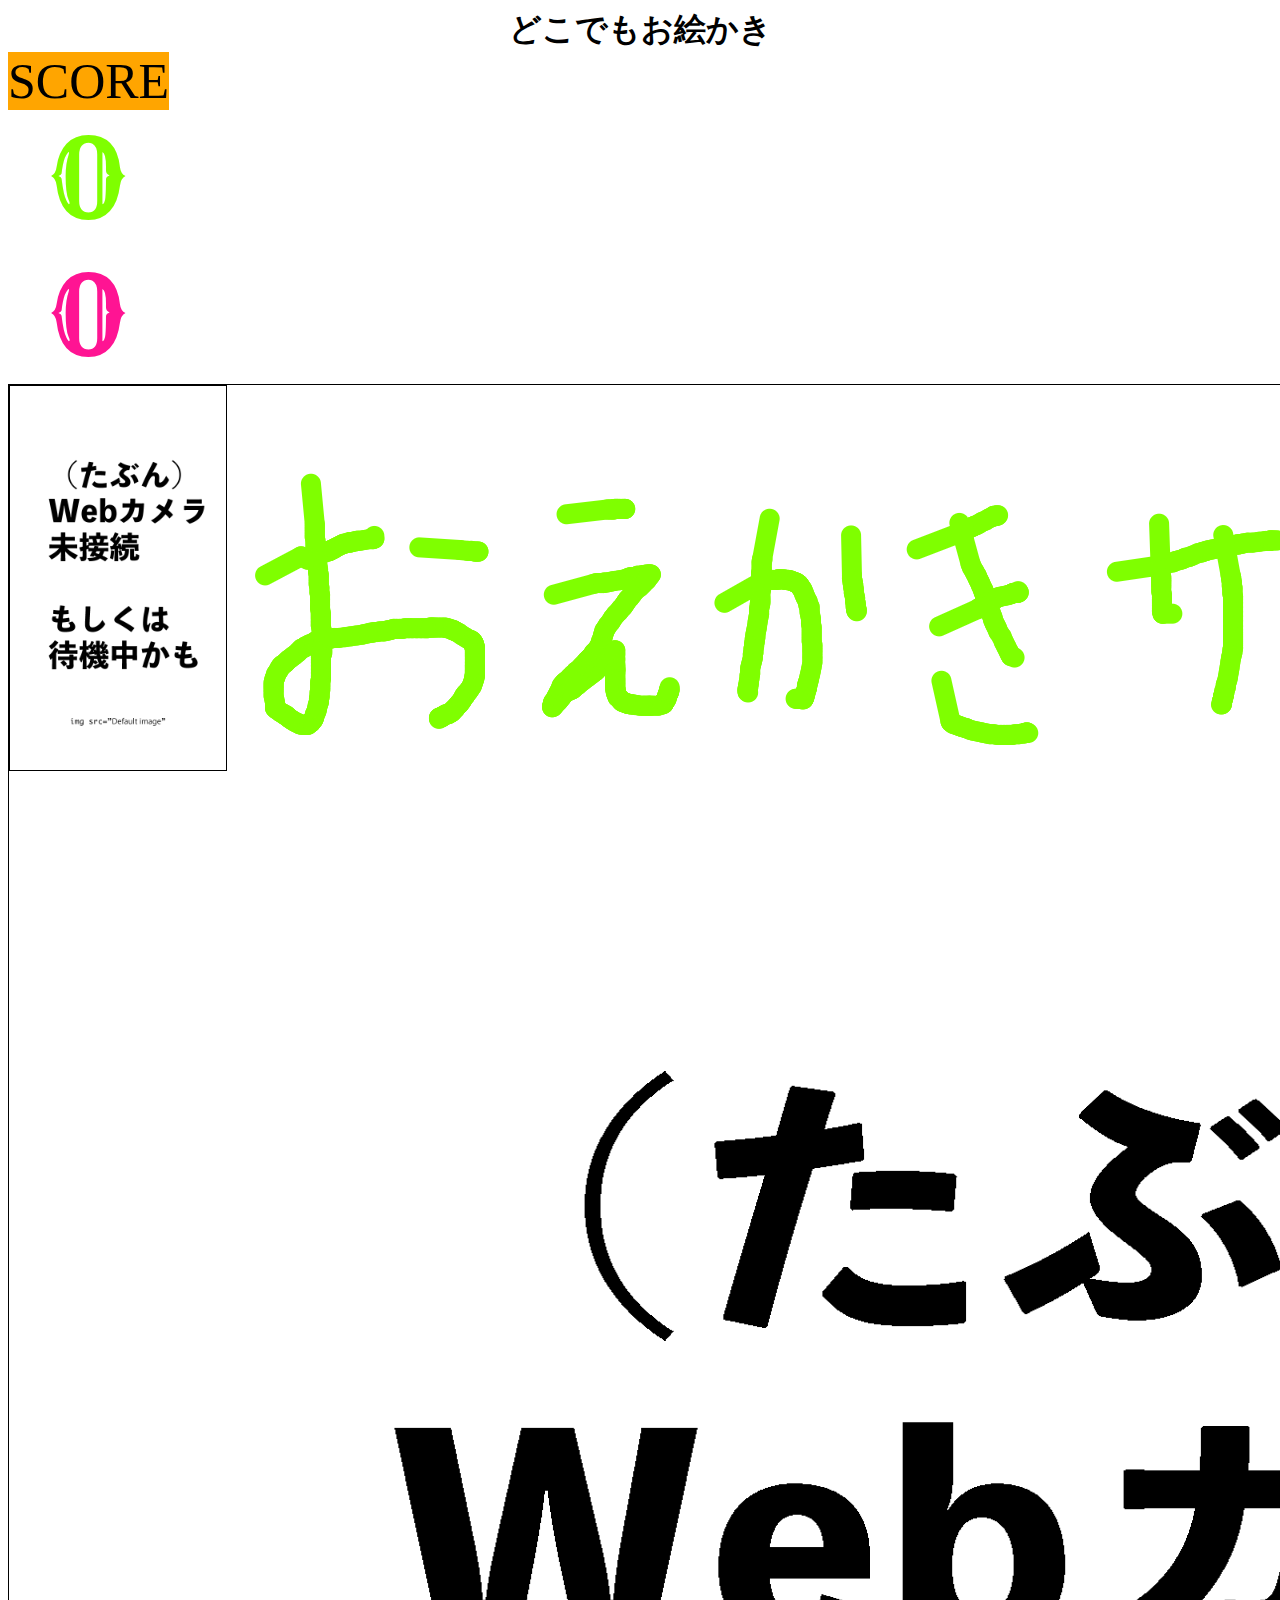
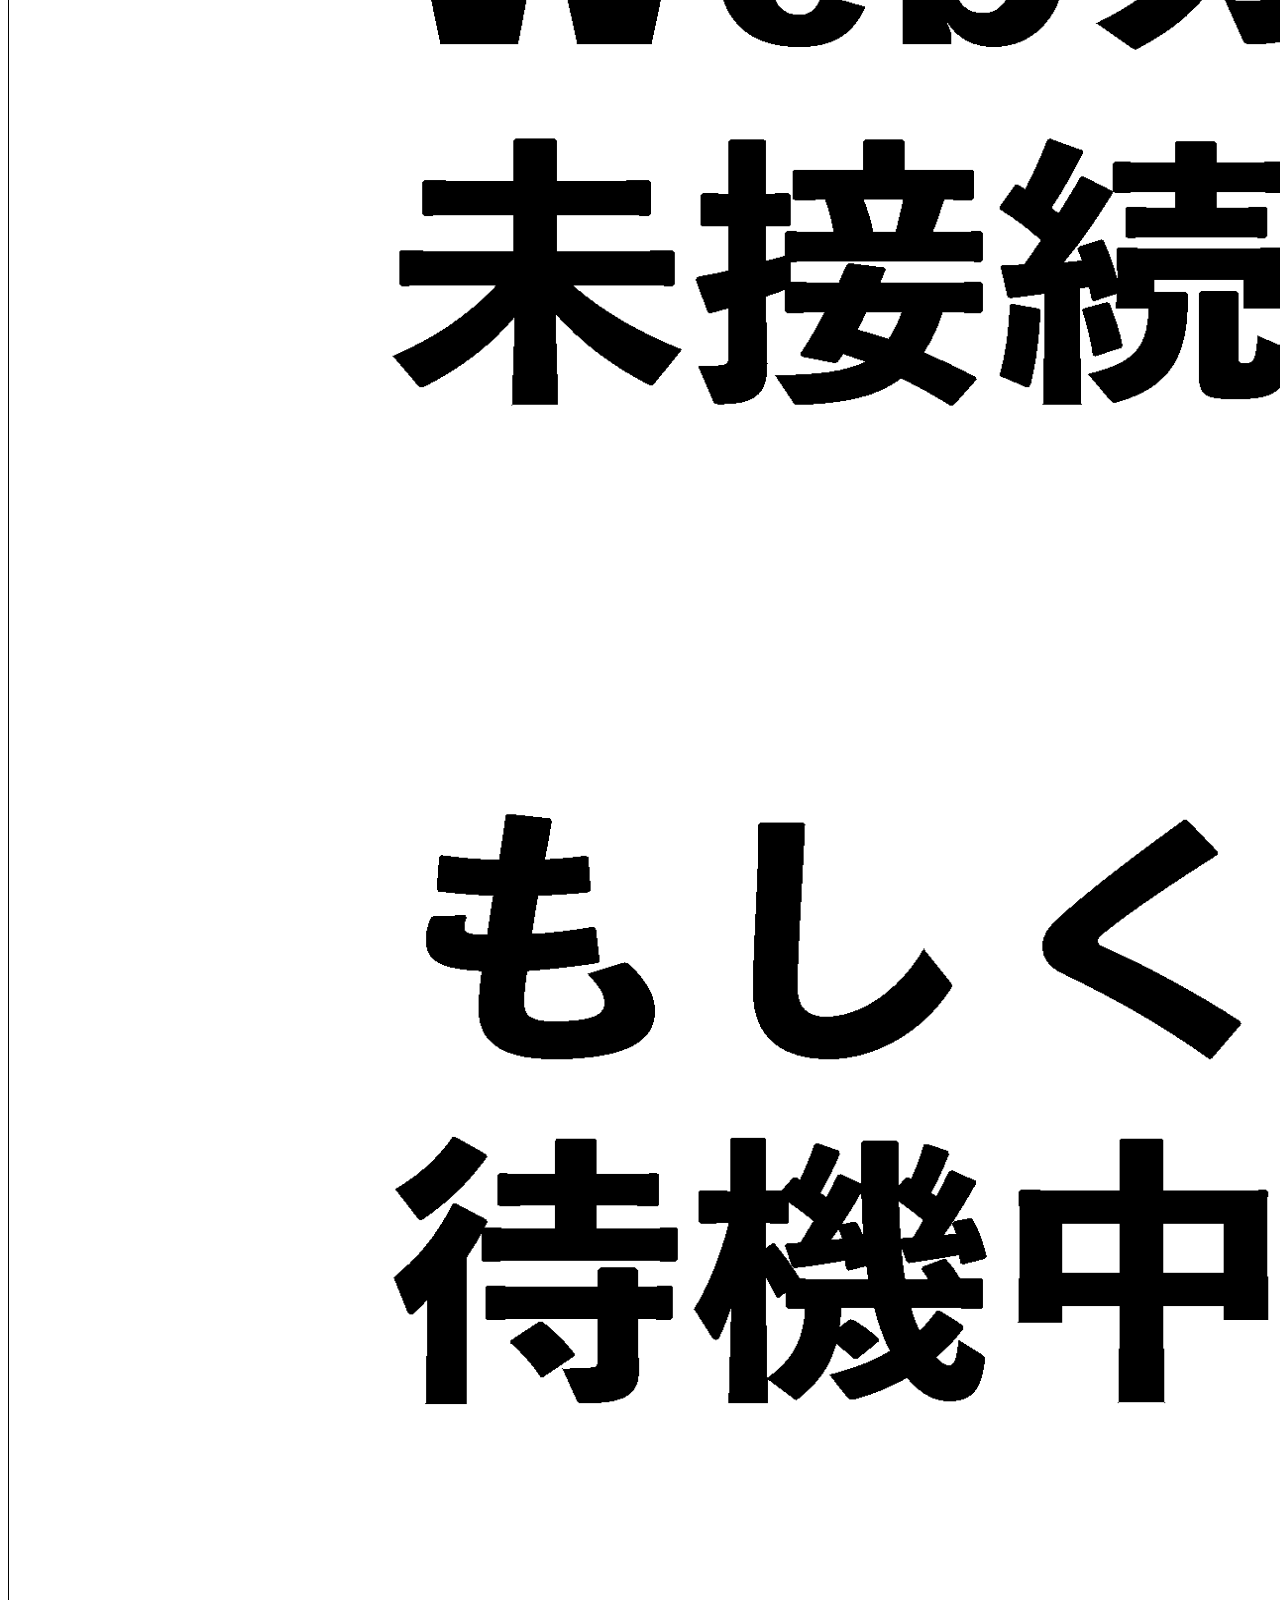
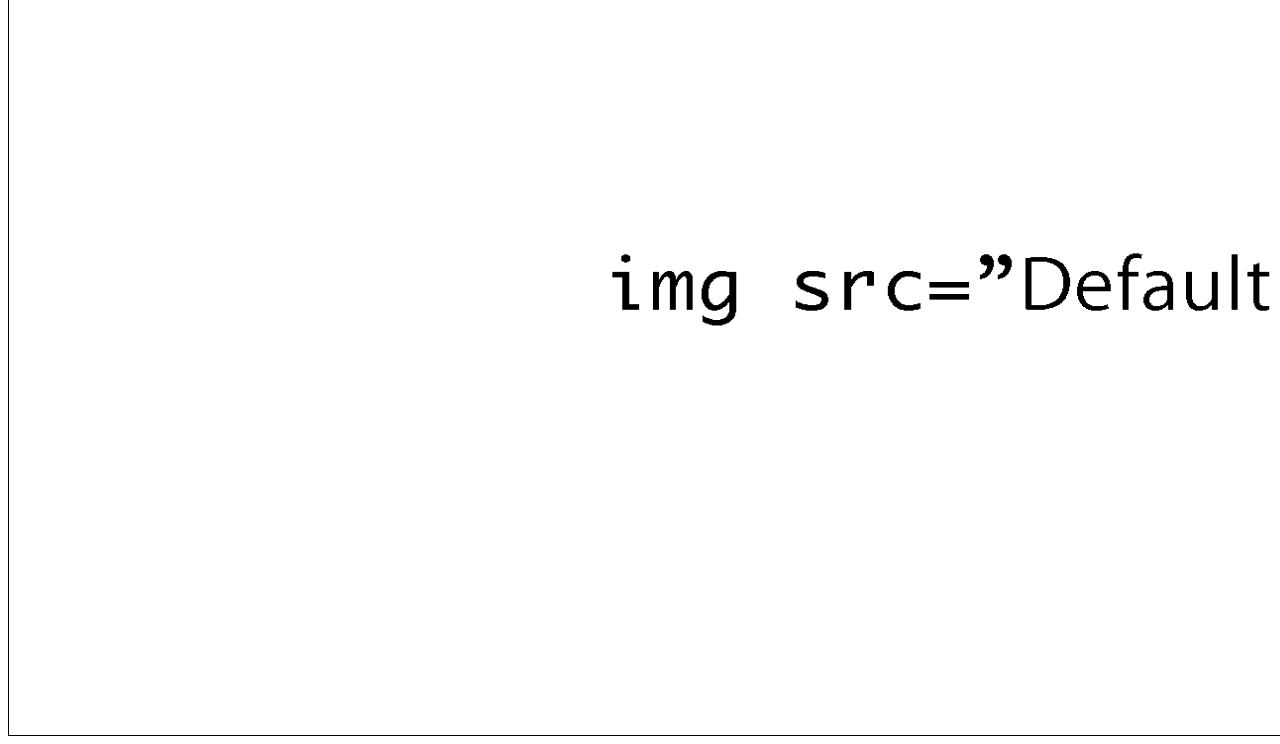
<file: index.html>
<!DOCTYPE html>
<html>
<head>
    <meta charset="utf-8">
    <meta name="viewport" content="width=device-width, initial-scale=1, shrink-to-fit=no">
    <title>どこでもお絵かき</title>
    <meta name="viewport" content="width=device-width,init-scale=1,user-scalable=no,minimum-scale=1,maximum-scale=1">
    <meta http-equiv="Cache-Control" content="no-cache">
    <link rel="stylesheet" href="https://stackpath.bootstrapcdn.com/bootstrap/4.5.0/css/bootstrap.min.css" integrity="sha384-9aIt2nRpC12Uk9gS9baDl411NQApFmC26EwAOH8WgZl5MYYxFfc+NcPb1dKGj7Sk" crossorigin="anonymous">
    <script src="js/canvas.js"></script>
    <link rel="stylesheet" href="css/main.css">
</head>
<body onload="mam_draw_init();">

    <h1>どこでもお絵かき</h1>

    <div class="container-fluid">
        <div class="row row-eq-height">


            <div class="col-sm-12 topcolmn">
                <p id="uppercolmn">SCORE</p>
                <div class="row">
                    <div class="col-sm-6">
                        <p id=pointValueMe>0</p>
                    </div>

                    <div class="col-sm-6">
                        <p id=pointValueEn>0</p>
                    </div>
                </div>
            </div>

        </div>
    </div>

    <div class="container-fluid">
        <div class="row">
            <div class="col-sm-12">

                <div class="video-wrap" id="candiv">
                    <img id="local_video" src="./images/Default_image.png"></img>
                    <canvas id="can" width="2140px" height="3550px"></canvas>

                    <img id="remote_video" src="./images/Default_image.png"></img>
                </div>

            </div>
        </div>
    </div>


    <script src="https://code.jquery.com/jquery-3.5.1.slim.min.js" integrity="sha384-DfXdz2htPH0lsSSs5nCTpuj/zy4C+OGpamoFVy38MVBnE+IbbVYUew+OrCXaRkfj" crossorigin="anonymous"></script>
    <script src="https://cdn.jsdelivr.net/npm/popper.js@1.16.0/dist/umd/popper.min.js" integrity="sha384-Q6E9RHvbIyZFJoft+2mJbHaEWldlvI9IOYy5n3zV9zzTtmI3UksdQRVvoxMfooAo" crossorigin="anonymous"></script>
    <script src="https://stackpath.bootstrapcdn.com/bootstrap/4.5.0/js/bootstrap.min.js" integrity="sha384-OgVRvuATP1z7JjHLkuOU7Xw704+h835Lr+6QL9UvYjZE3Ipu6Tp75j7Bh/kR0JKI" crossorigin="anonymous"></script>
</body>
</html>
</file>
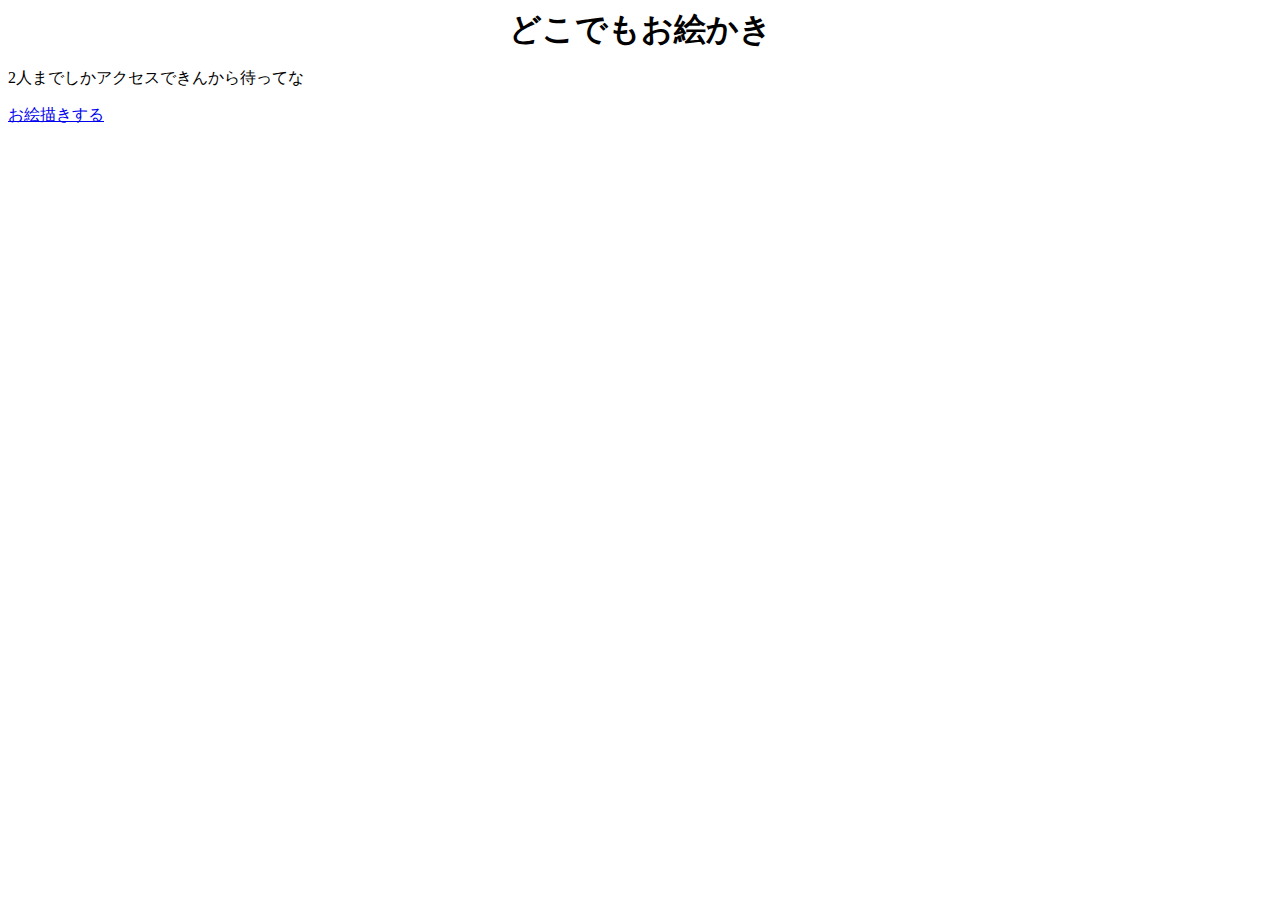
<file: wait.html>
<!DOCTYPE html>
<html>
<head>
    <meta charset="utf-8">
    <meta name="viewport" content="width=device-width, initial-scale=1, shrink-to-fit=no">
    <title>どこでもお絵かき</title>
    <meta name="viewport" content="width=device-width,init-scale=1,user-scalable=no,minimum-scale=1,maximum-scale=1">
    <meta http-equiv="Cache-Control" content="no-cache">
    <link rel="stylesheet" href="https://stackpath.bootstrapcdn.com/bootstrap/4.5.0/css/bootstrap.min.css" integrity="sha384-9aIt2nRpC12Uk9gS9baDl411NQApFmC26EwAOH8WgZl5MYYxFfc+NcPb1dKGj7Sk" crossorigin="anonymous">
    <link rel="stylesheet" href="css/main.css">
</head>
<body onload="mam_draw_init();">
    <h1>どこでもお絵かき</h1>
    <p>2人までしかアクセスできんから待ってな<p>
    <a href="https://resdrawingwebapp2.herokuapp.com">お絵描きする</a>

</body>
</html>
</file>
<file: css/main.css>
@import url('https://fonts.googleapis.com/css2?family=Bungee+Shade&family=Ewert&family=Parisienne&family=Press+Start+2P&family=Rye&display=swap');

.video-wrap {
    position: relative;
    border: solid 1px #000000;
    width: 2140px;
    height: 3550px;
}

.row-eq-height {
    display: flex;
    flex-wrap: wrap;
}

.topcolmn {
    height: 100%;
}

#remote_video {
    position: absolute; 
    z-index: 1;
    width: 2140px;
    height: 3550px;
}

#local_video {
    position: absolute;
    z-index: 3;
    width: 216px;
    height: 384px;
    border: solid 1px #000000;
}

#can {
    position: absolute;
    z-index: 2;
}

h1 {
    margin: auto auto;
    text-align: center;
}

#uTime {
    margin: auto auto;
    text-align: center;
    font-size: 60px;
}

#uppercolmn {
    margin: auto auto;
    text-align: center;
    background: orange;
    font-size: 50px;
}

#pointValueMe {
    margin: auto auto;
    text-align: center;
    color: #7fff00;
    font-family: 'Rye', cursive;
    font-size: 110px;
    border-bottom: solid;
    border-color: #7fff00;
    border-width: 0px;
}

#pointValueEn {
    margin: auto auto;
    text-align: center;
    color: #ff1493;
    font-family: 'Rye', cursive;
    font-size: 110px;
    border-bottom: solid;
    border-color: #ff1493;
    border-width: 0px;
}
</file>
